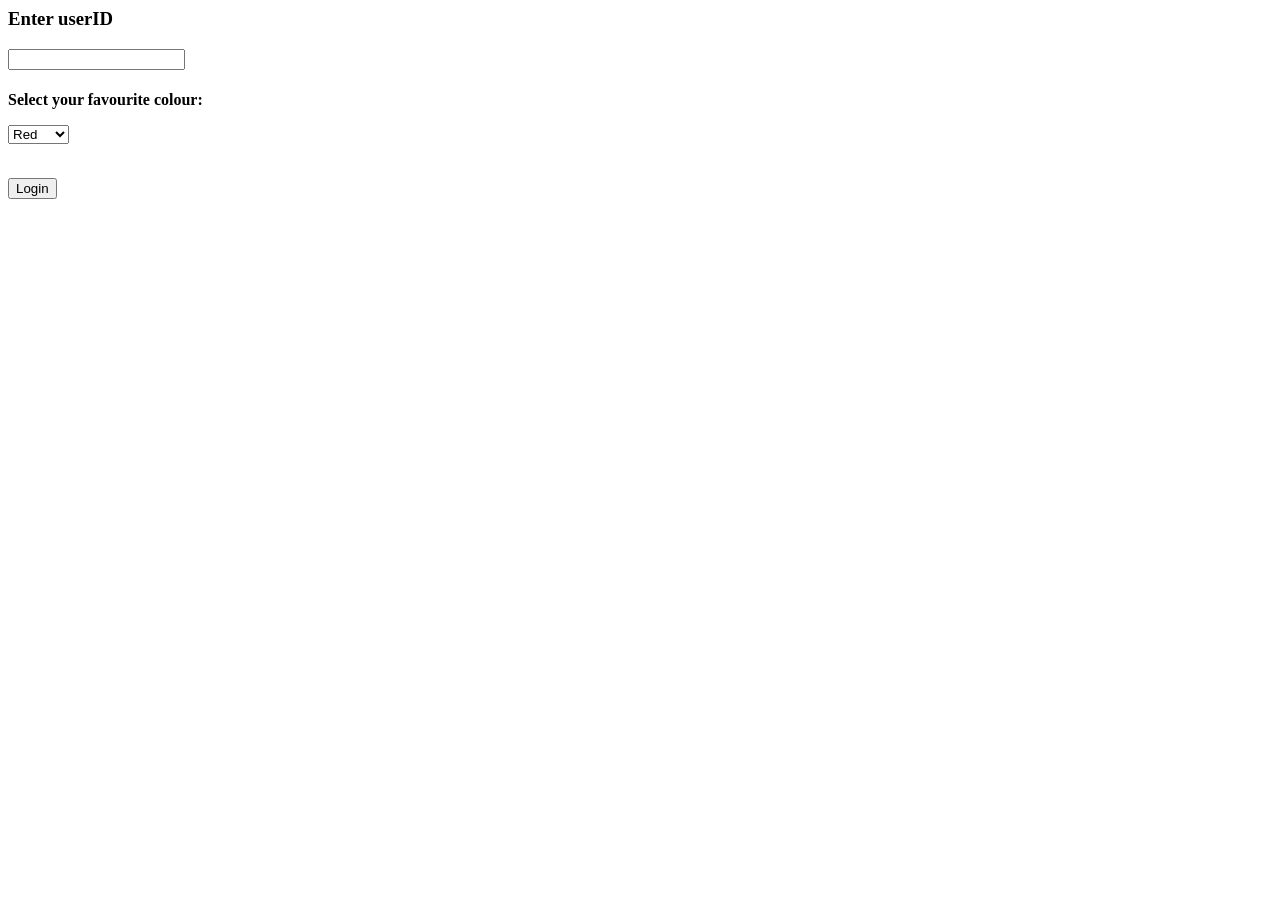
<file: Assignments/Abirami A/Assignment-2/2-Cookies&sessions/templates/index.html>
<html>
   <body>
      <form action = "/" method = "POST">
        <p><h3>Enter userID</h3></p>
        <p><input type = 'text' name = 'name'/></p>
        <p><h4>Select your favourite colour: </p>
            <select name="colour" id="colour">
                <option value="red">Red</option>
                <option value="blue">Blue</option>
                <option value="green">Green</option>
                <option value="yellow">Yellow</option>
            </select>
            <br><br>
        <p><input type = 'submit' value = 'Login'/></p>
      </form>
   </body>
</html>
</file>
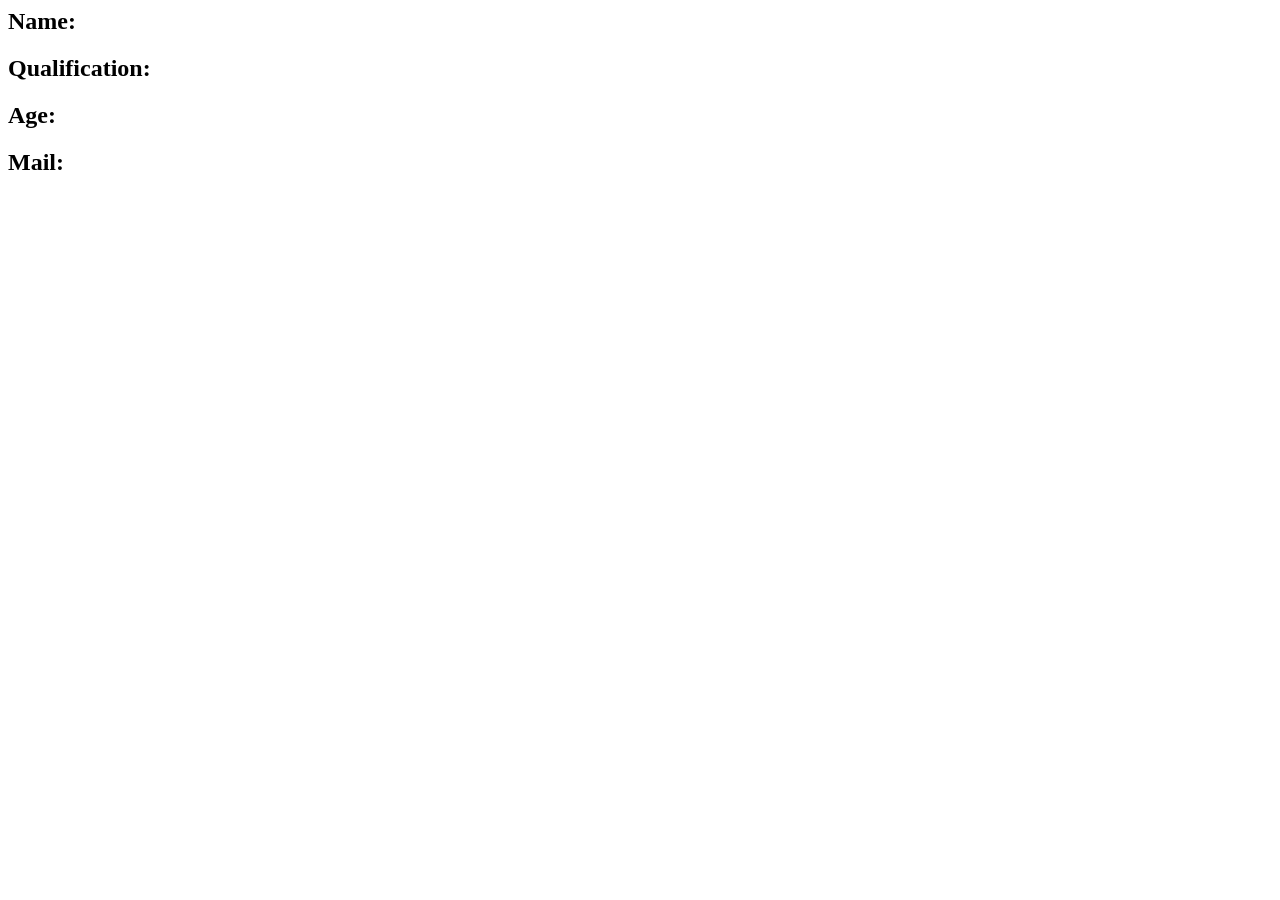
<file: Assignments/Abirami A/Assignment-1/2nd.html>
<html>
<head>
<title>Result form</title>
<script type="text/javascript" src="filee.js"></script>
</head>
<body>
<h2>Name: <span id="2nd-name"/></h2>
<h2>Qualification: <span id="2nd-qualification"/></h2>
<h2>Age: <span id="2nd-age"/></h2>
<h2>Mail: <span id="2nd-mail"/></h2>
</body>
</html>
</file>
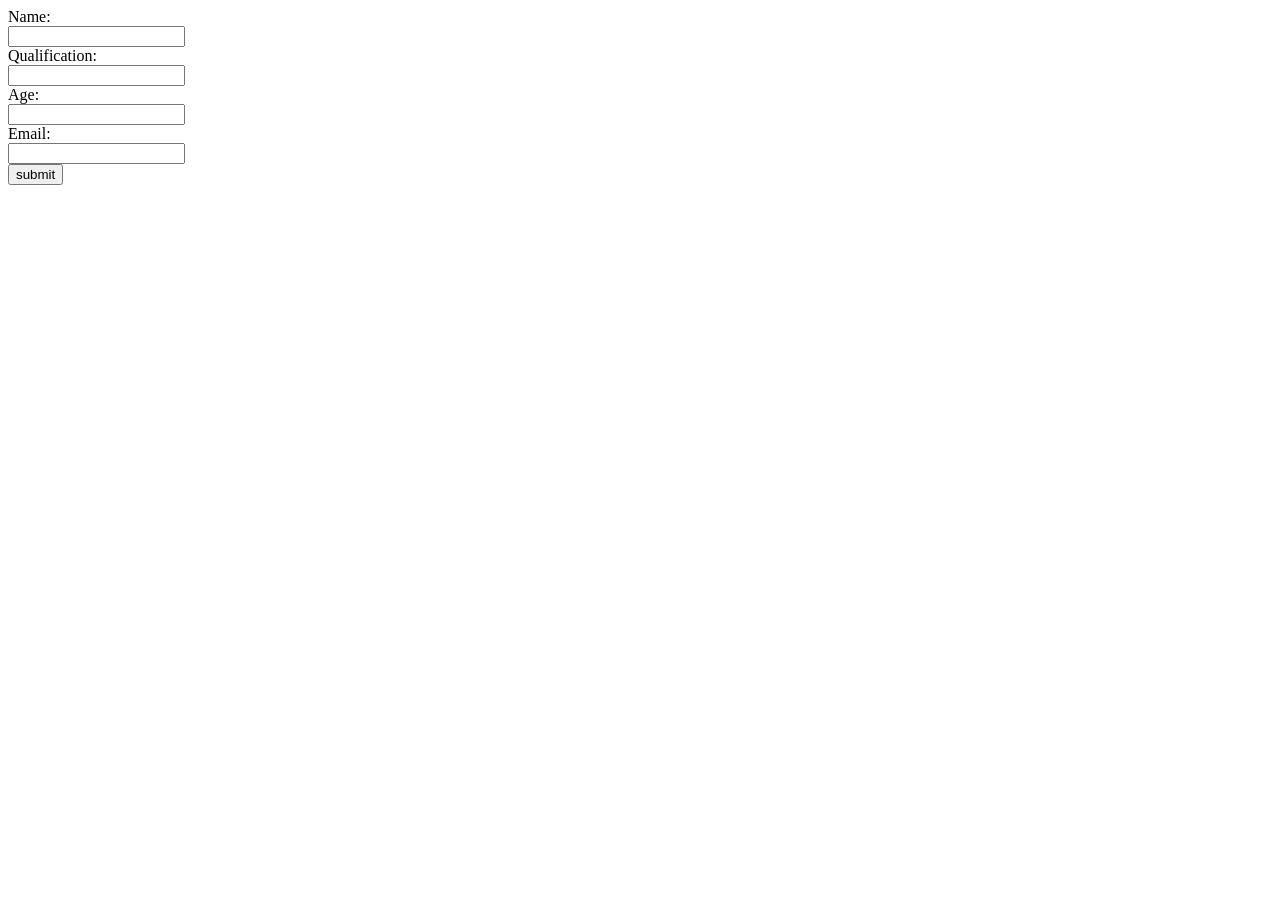
<file: Assignments/Abirami A/Assignment-1/Assignment 1.html>
<html>
<head>
<title>HTML file</title>
</head>
<body>
<form action="2nd.html" method="GET">
<label for="name">Name:</label><br>
<input type="text" id="name" name="name"><br>
<label for="qualification">Qualification:</label><br>
<input type="text" id="qualification" name="qualification"><br>
<label for="age">Age:</label><br>
<input type="number" id="age" name="age"><br>
<label for="mail">Email:</label><br>
<input type="text" id="mail" name="mail"><br>
<input type="submit"value="submit">
</form>
</body>
</html>
</file>
